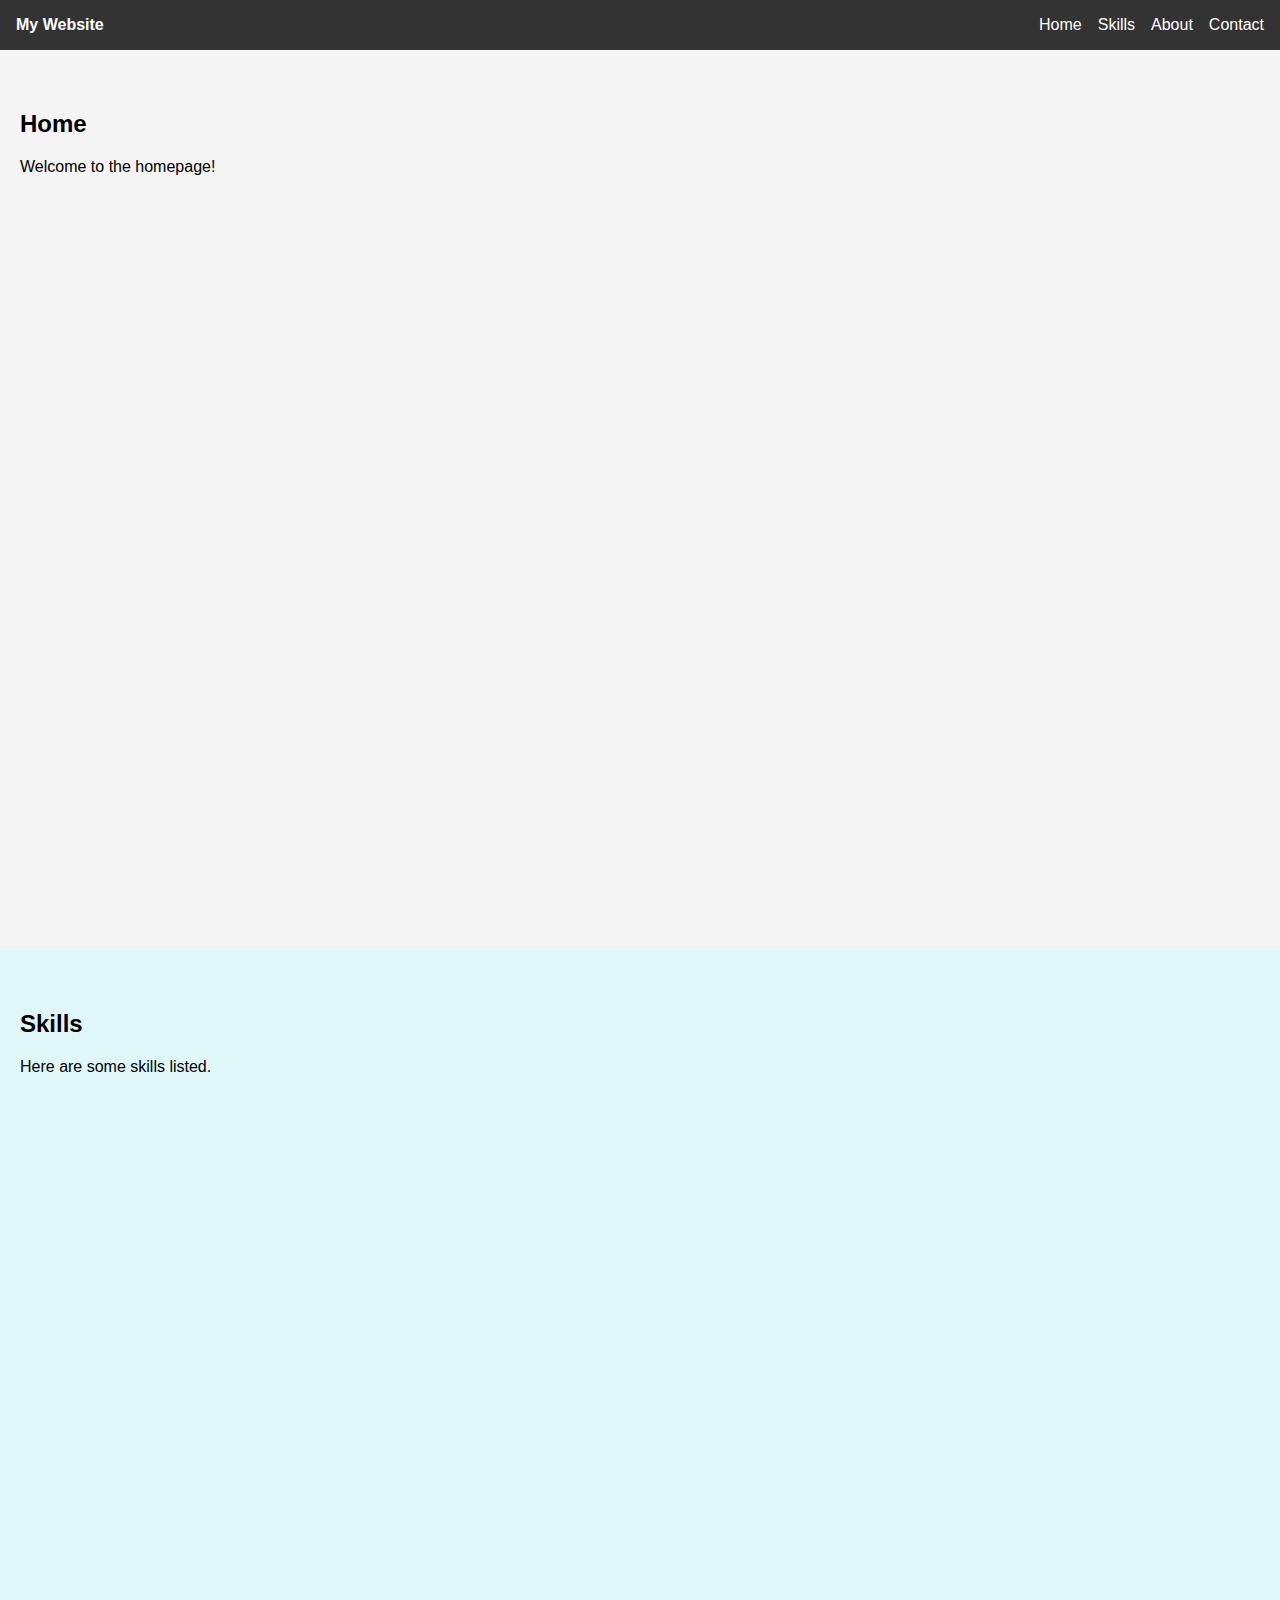
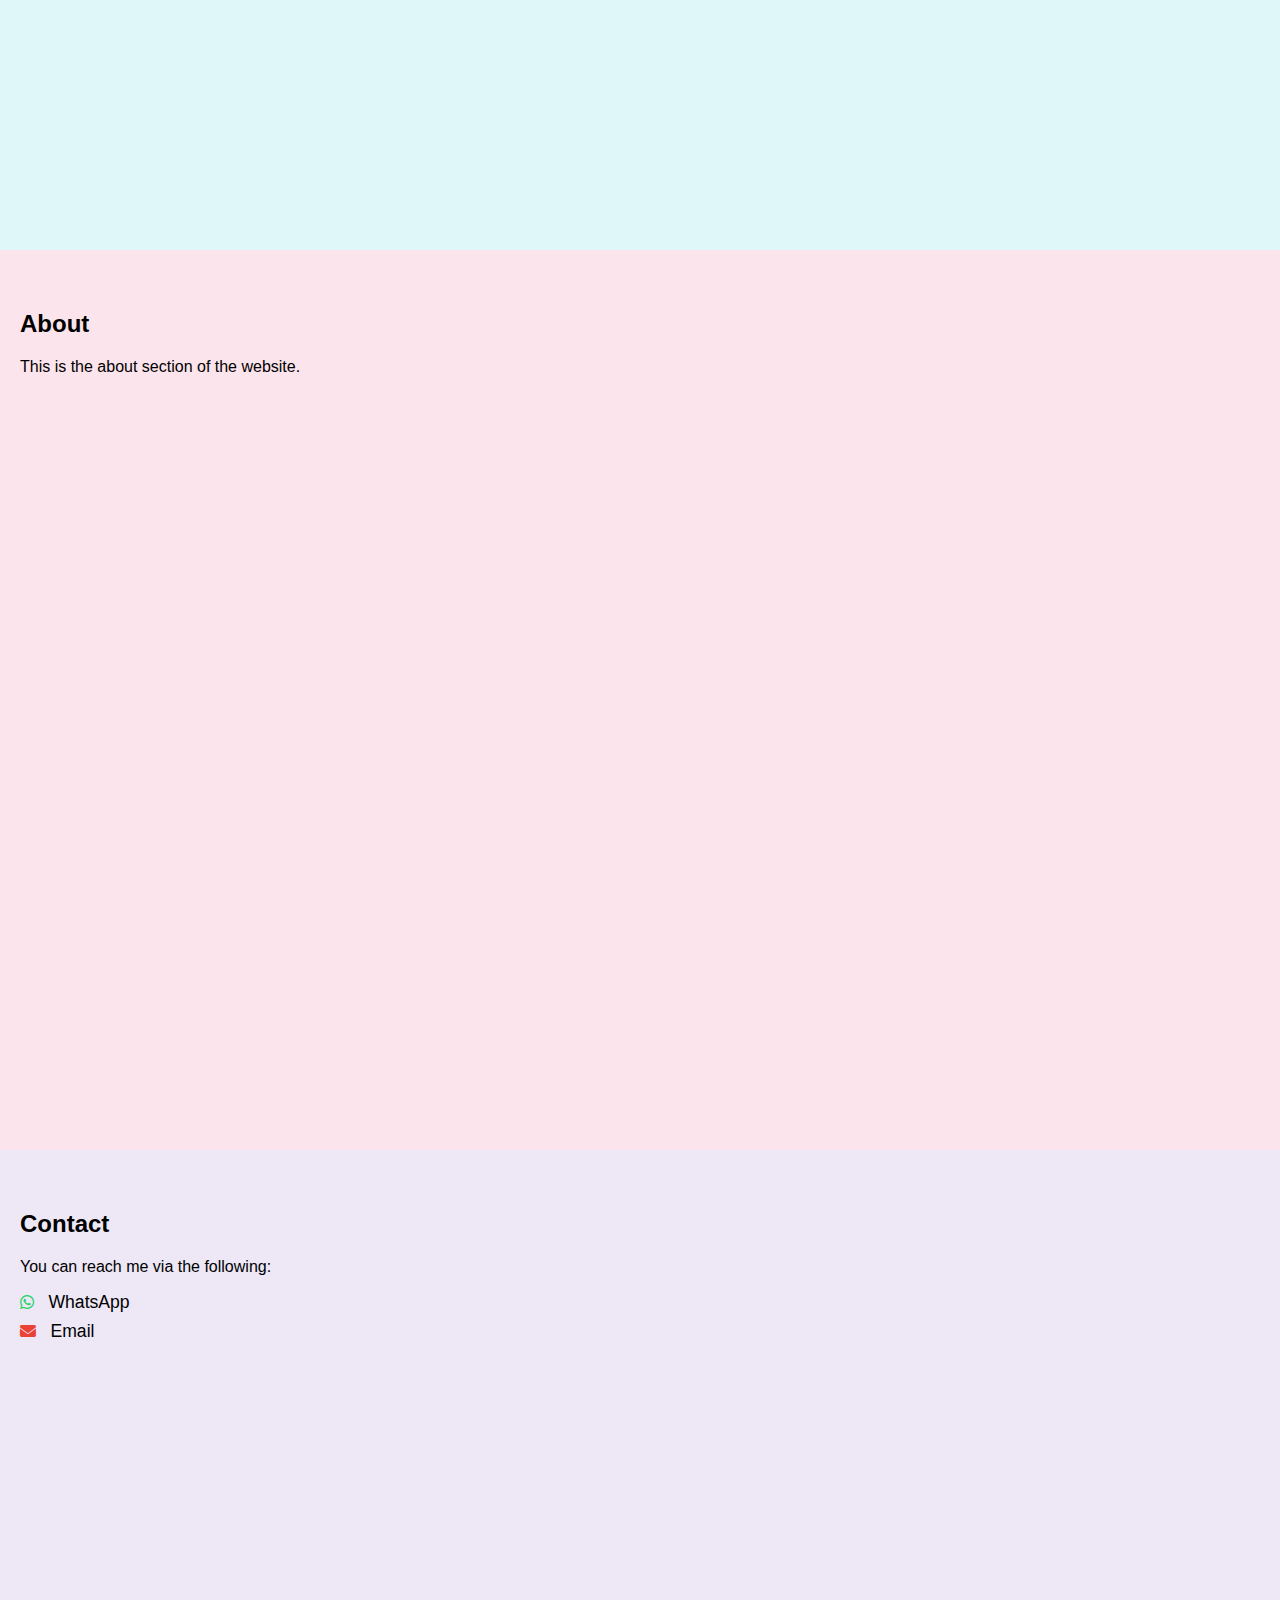
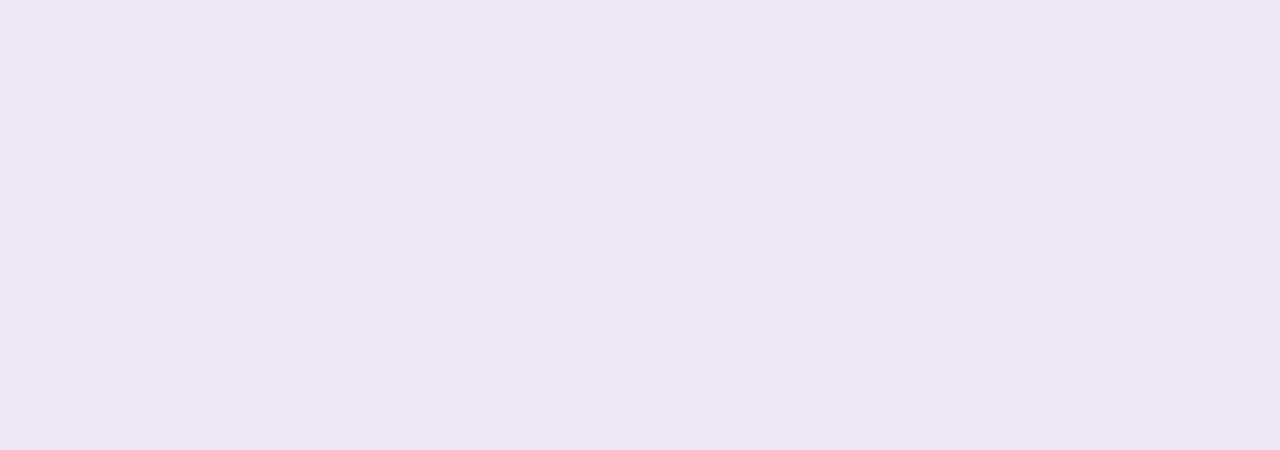
<file: index.html>
<!DOCTYPE html>
<html lang="en">
<head>
  <meta charset="UTF-8" />
  <meta name="viewport" content="width=device-width, initial-scale=1.0"/>
  <title>Responsive Webpage</title>

  <!-- Font Awesome for icons -->
  <link
    rel="stylesheet"
    href="https://cdnjs.cloudflare.com/ajax/libs/font-awesome/6.5.0/css/all.min.css"
  />

  <style>
    * {
      box-sizing: border-box;
    }

    body {
      font-family: Arial, sans-serif;
      margin: 0;
      scroll-behavior: smooth;
    }

    /* Navigation styles */
    nav {
      background-color: #333;
      padding: 1em;
      position: sticky;
      top: 0;
      z-index: 1000;
    }

    .nav-container {
      display: flex;
      justify-content: space-between;
      align-items: center;
      flex-wrap: wrap;
    }

    .nav-links {
      display: flex;
      gap: 1em;
    }

    .nav-links a {
      color: white;
      text-decoration: none;
      font-size: 1em;
    }

    .hamburger {
      display: none;
      font-size: 1.5em;
      color: white;
      cursor: pointer;
    }

    /* Section styles */
    section {
      padding: 60px 20px;
      min-height: 100vh;
    }

    #home { background-color: #f4f4f4; }
    #skills { background-color: #e0f7fa; }
    #about { background-color: #fce4ec; }
    #contact { background-color: #ede7f6; }

    h2 {
      margin-top: 0;
    }

    .contact-info i {
      margin-right: 10px;
    }

    .contact-info a {
      text-decoration: none;
      color: inherit;
      font-size: 1.1em;
    }

    .contact-info p {
      margin: 0.5em 0;
    }

    /* Responsive styles */
    @media (max-width: 768px) {
      .nav-links {
        display: none;
        flex-direction: column;
        width: 100%;
        margin-top: 1em;
      }

      .nav-links a {
        padding: 0.5em 0;
      }

      .nav-links.show {
        display: flex;
      }

      .hamburger {
        display: block;
      }
    }
  </style>
</head>
<body>

  <nav>
    <div class="nav-container">
      <div style="color:white; font-weight:bold;">My Website</div>
      <div class="hamburger" onclick="toggleMenu()">
        <i class="fas fa-bars"></i>
      </div>
      <div class="nav-links" id="navLinks">
        <a href="#home">Home</a>
        <a href="#skills">Skills</a>
        <a href="#about">About</a>
        <a href="#contact">Contact</a>
      </div>
    </div>
  </nav>

  <section id="home">
    <h2>Home</h2>
    <p>Welcome to the homepage!</p>
  </section>

  <section id="skills">
    <h2>Skills</h2>
    <p>Here are some skills listed.</p>
  </section>

  <section id="about">
    <h2>About</h2>
    <p>This is the about section of the website.</p>
  </section>

  <section id="contact">
    <h2>Contact</h2>
    <p>You can reach me via the following:</p>
    <div class="contact-info">
      <p>
        <i class="fab fa-whatsapp" style="color: #25D366;"></i>
        <a href="https://wa.me/1234567890" target="_blank">WhatsApp</a>
      </p>
      <p>
        <i class="fas fa-envelope" style="color: #EA4335;"></i>
        <a href="mailto:email@example.com">Email</a>
      </p>
    </div>
  </section>

  <!-- JavaScript for mobile menu toggle -->
  <script>
    function toggleMenu() {
      const navLinks = document.getElementById('navLinks');
      navLinks.classList.toggle('show');
    }
  </script>

</body>
  </html>
</file>
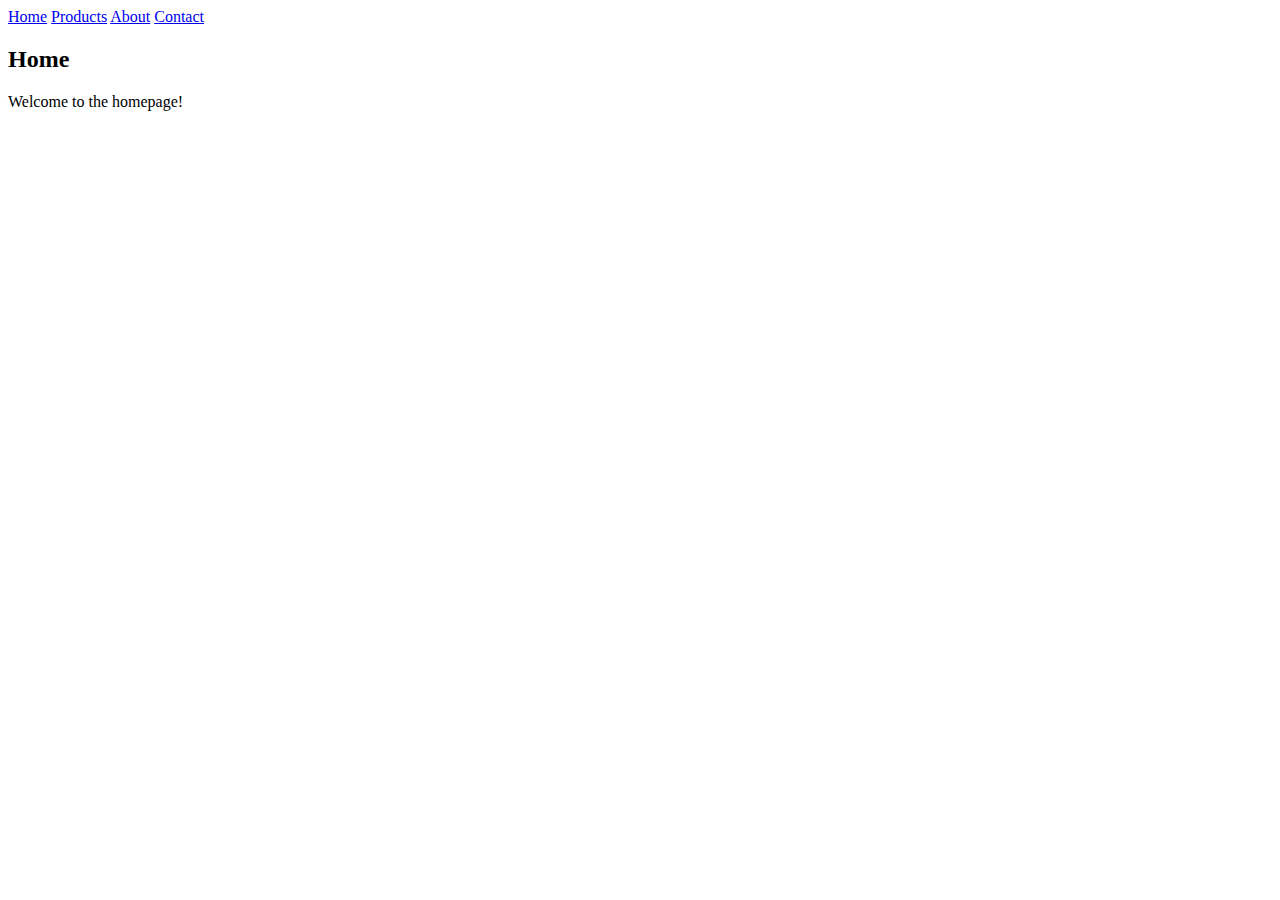
<file: skills.html>
<!DOCTYPE html>
<html lang="en">
<head>
  <meta charset="UTF-8" />
  <meta name="viewport" content="width=device-width, initial-scale=1.0"/>
  <title>Responsive Webpage</title>

  <link
    rel="stylesheet"
    href="https://cdnjs.cloudflare.com/ajax/libs/font-awesome/6.5.0/css/all.min.css"
  />

</head>
<body>

  <nav>
      <div>
        <a href="#index">Home</a>
        <a href="#skills">Products</a>
        <a href="#about">About</a>
        <a href="#contact">Contact</a>
    </div>
  </nav>

  <section id="home">
    <h2>Home</h2>
    <p>Welcome to the homepage!</p>
  </section>
</body>
</html>
</file>
